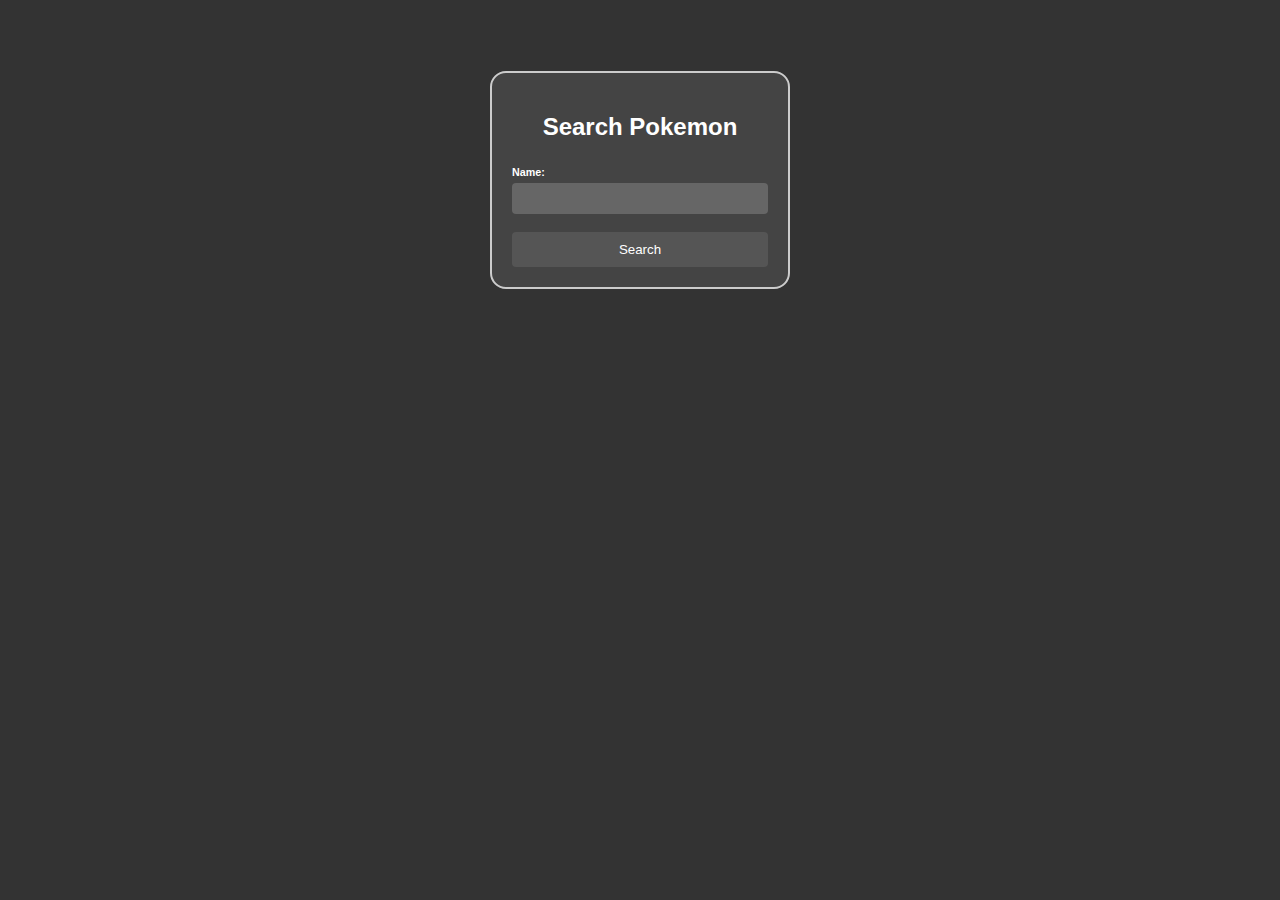
<file: index.html>
<!DOCTYPE html>
<html lang="en">
<head>
	<meta charset="utf-8">
	<meta name="viewport" content="width=device-width, initial-scale=1">
	<title>Fetch Pokémon</title>
	<link href="https://cdn.jsdelivr.net/npm/bootstrap@5.3.2/dist/css/bootstrap.min.css" rel="stylesheet" integrity="sha384-T3c6CoIi6uLrA9TneNEoa7RxnatzjcDSCmG1MXxSR1GAsXEV/Dwwykc2MPK8M2HN" crossorigin="anonymous">
	<link href="style.css" rel="stylesheet">
</head>
<body>
	<div class="dark-container">
		<form class="dark-form">
			<h2>Search Pokemon</h2>
			<h6>Name:</h5>
			<input type="text" id="pokesearch" required>

			<button onclick="searchPokemon()">Search</button>
		</form>
	</div>



	<div id="content">

		<div id="loader" class="loader"></div>
		<div id="card"></div>

	</div>

	<!-- <div class="alert alert-danger" role="alert">
		A simple primary alert—check it out!
	  </div> -->
	<script src="index.js"></script>
	<script src="https://cdn.jsdelivr.net/npm/bootstrap@5.3.2/dist/js/bootstrap.bundle.min.js" integrity="sha384-C6RzsynM9kWDrMNeT87bh95OGNyZPhcTNXj1NW7RuBCsyN/o0jlpcV8Qyq46cDfL" crossorigin="anonymous"></script>
</body>
</html>
</file>
<file: style.css>
/* CSS */

* { box-sizing: border-box; }

body {
    font-family: 'Arial', sans-serif;
    margin: 0;
    padding: 0;
}

/* #content {
	text-align: center;
	display: flex;
	background-color: red;
	align-items: center;
	height: 60vh;
} */

#content {
	display: flex;
    justify-content: center;
    align-items: center;
    height: 60vh;
    background-color: #333;
}

#content.card {
	text-align: center;
	display: flex;
	justify-content: center;
}

.dark-container {
    display: flex;
    justify-content: center;
    align-items: center;
    height: 40vh;
    background-color: #333;
}

.dark-form {
    width: 300px;
    padding: 20px;
    background-color: #444;
    border-radius: 16px;
    border: 2px solid #ccc;
}

.dark-form h2 {
    color: #fff;
    text-align: center;
    margin-bottom: 16px;
}

.dark-form h6 {
    display: block;
    color: #fff;
    margin-bottom: 5px;
}

.dark-form input[type="text"],
.dark-form input[type="email"],
.dark-form textarea {
    width: 100%;
    padding: 8px;
    margin-bottom: 18px;
    background-color: #666;
    color: #fff;
    border: none;
    border-radius: 4px;
}

.dark-form textarea {
    resize: vertical;
}

.dark-form button {
    width: 100%;
    padding: 10px;
    background-color: #555;
    color: #fff;
    border: none;
    border-radius: 4px;
    cursor: pointer;
    transition: background-color 0.3s;
}

.dark-form button:hover {
    background-color: #666;
}

#card {
	display: block;
}

/* HTML: <div class="loader"></div> */
.loader {
	display: none;
	width: 45px;
	aspect-ratio: .75;
	--c: no-repeat linear-gradient(#000 0 0);
	background:
	  var(--c) 0%   100%,
	  var(--c) 50%  100%,
	  var(--c) 100% 100%;
	background-size: 20% 65%;
	animation: l5 1s infinite linear;
  }
  @keyframes l5 {
	20% {background-position: 0% 50% ,50% 100%,100% 100%}
	40% {background-position: 0% 0%  ,50% 50% ,100% 100%}
	60% {background-position: 0% 100%,50% 0%  ,100% 50% }
	80% {background-position: 0% 100%,50% 100%,100% 0%  }
  }
</file>
